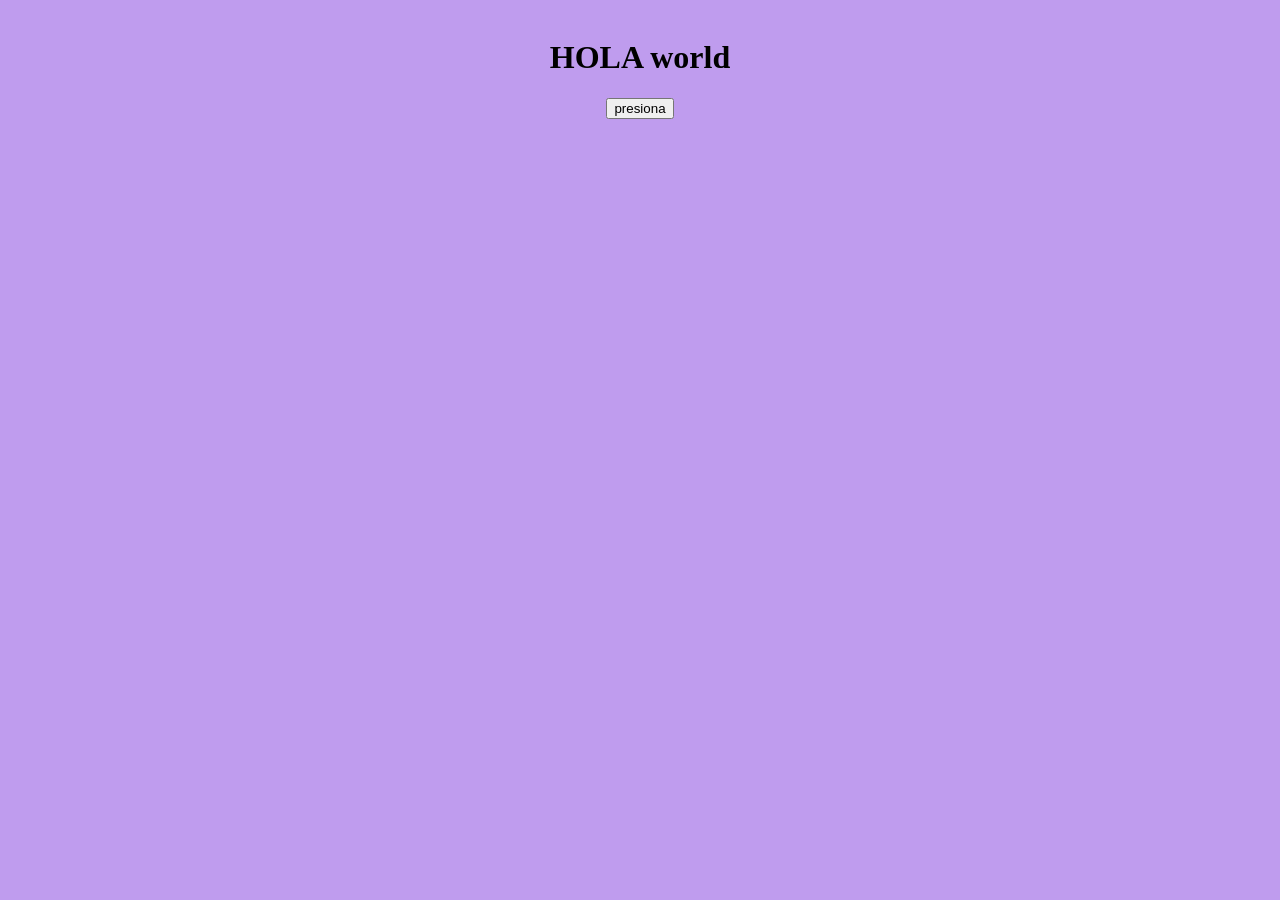
<file: index.html>
<!DOCTYPE html>
<html lang="en">
<head>
    <meta charset="UTF-8">
    <meta name="viewport" content="width=device-width, initial-scale=1.0">
    <title>wazaaaaaa</title>
    <link rel="stylesheet" href="styles.css">
</head>
<body>
    <H1>HOLA world</H1>

    <button id="sonido"> presiona </button>
    <audio id="audiomamalon" src="tinky.mp3"></audio>
    <script src="script.js"></script>
</body>
</html>
</file>
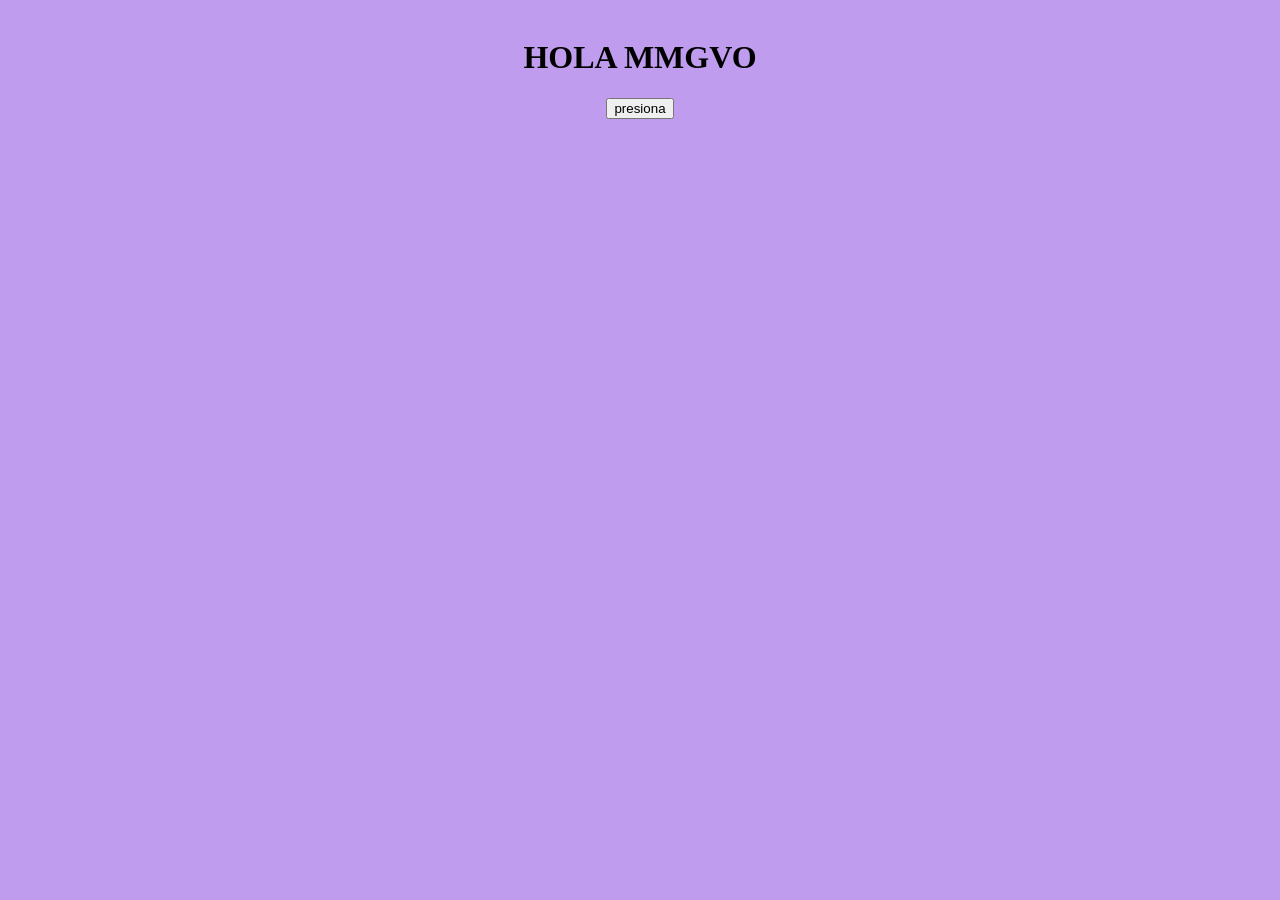
<file: web/index.html>
<!DOCTYPE html>
<html lang="en">
<head>
    <meta charset="UTF-8">
    <meta name="viewport" content="width=device-width, initial-scale=1.0">
    <title>Document</title>
    <link rel="stylesheet" href="styles.css">
</head>
<body>
    <H1>HOLA MMGVO </H1>

    <button id="sonido"> presiona </button>
    <audio id="audiomamalon" src="fart.mp3"></audio>
    <script src="script.js"></script>
</body>
</html>
</file>
<file: styles.css>
body{
    background-color: rgba(173, 128, 233, 0.774);
    font-family: 'Times New Roman', Times, serif;
    text-align: center;
    padding: 10px;
}
</file>
<file: web/styles.css>
body{
    background-color: rgba(173, 128, 233, 0.774);
    font-family: 'Times New Roman', Times, serif;
    text-align: center;
    padding: 10px;
}
</file>
